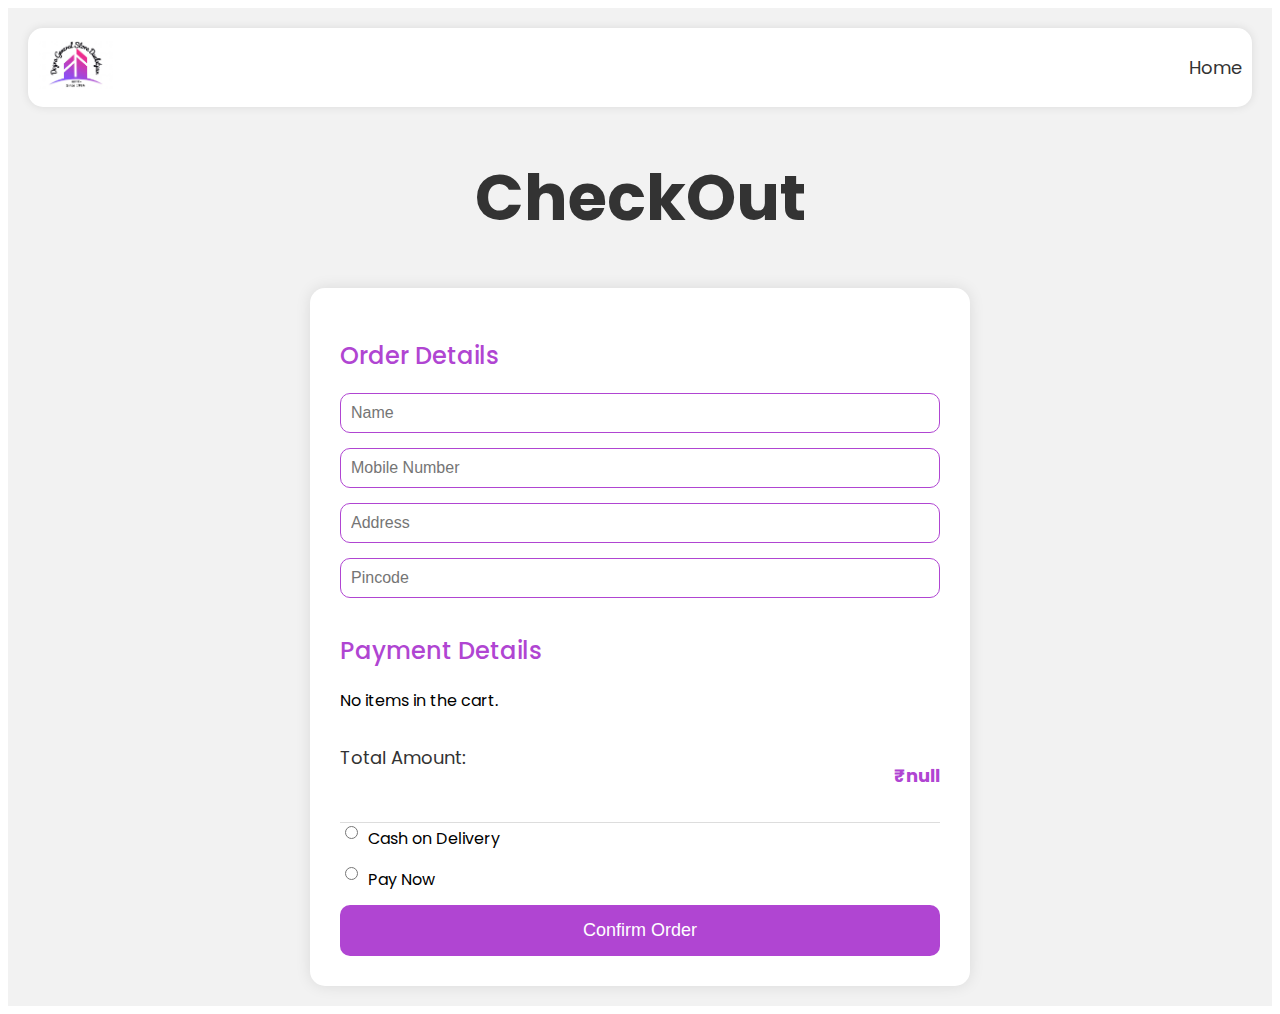
<file: CheckOut.html>
<!DOCTYPE html>
<html lang="en">

<head>
    <meta charset="UTF-8">
    <meta name="viewport" content="width=device-width, initial-scale=1.0">
    <title>Check Out</title>


    <!-- Google Fonts -->
    <link rel="preconnect" href="https://fonts.googleapis.com">
    <link rel="preconnect" href="https://fonts.gstatic.com" crossorigin>
    <link href="https://fonts.googleapis.com/css2?family=Kanit&family=Poppins&display=swap" rel="stylesheet">

    <!-- FontAwesome -->
    <link rel="stylesheet" href="https://cdnjs.cloudflare.com/ajax/libs/font-awesome/6.5.0/css/all.min.css">

    <style>
        /* General container styling */
        .container {
            padding: 20px;
            font-family: 'Poppins', sans-serif;
            background-color: #f2f2f2;
            min-height: 100vh;
        }

        /* Navbar styling */
        .navbar {
            display: flex;
            justify-content: space-between;
            padding: 0 5%;
            border-radius: 15px;
            align-items: center;
            padding: 10px;
            background-color: #ffffff;
            box-shadow: 0px 0px 10px rgba(0, 0, 0, 0.1);
        }

        .nav-links li {
            list-style: none;
            display: inline-block;
            margin-left: 20px;
            font-size: 18px;
        }

        .nav-links a {
            text-decoration: none;
            color: #333;
        }

        .logo {
            height: 50px;
            width: auto;
        }

        /* Heading styling */
        .heading {
            text-align: center;
            margin: 30px 0;
            color: #333;
            font-size: 32px;
            font-weight: 600;
        }

        /* Styling for combined form container */
        .formContainer {
            display: flex;
            justify-content: center;
            align-items: center;
            flex-direction: column;
            background-color: #ffffff;
            padding: 30px;
            border-radius: 15px;
            box-shadow: 0px 0px 15px rgba(0, 0, 0, 0.1);
            max-width: 600px;
            margin: 0 auto;
        }

        /* Form headings */
        .formContainer h2 {
            color: #B045D2;
            margin-bottom: 20px;
            font-size: 24px;
            font-weight: 500;
        }

        /* Input styling */
        .formContainer input[type="text"],
        .formContainer input[type="radio"] {
            width: 100%;
            padding: 10px;
            margin-bottom: 15px;
            border: 1px solid #B045D2;
            border-radius: 10px;
            font-size: 16px;
            box-sizing: border-box;
        }

        .formContainer input[type="radio"] {
            width: auto;
            margin-right: 10px;
        }

        /* Payable amount styling */
        .payableAmount {
            display: flex;
            justify-content: space-between;
            padding: 15px 0;
            font-size: 18px;
            color: #333;
            border-bottom: 1px solid #ddd;
        }

        .payableAmount p {
            font-weight: bold;
            color: #B045D2;
        }

        /* Payment options styling */
        .paymentOptions label {
            font-size: 16px;
            display: flex;
            align-items: center;
            cursor: pointer;
            margin-bottom: 10px;
        }

        /* Submit button styling */
        .formContainer button[type="submit"] {
            width: 100%;
            padding: 15px;
            background-color: #B045D2;
            color: #ffffff;
            font-size: 18px;
            border: none;
            border-radius: 10px;
            cursor: pointer;
            transition: background-color 0.3s ease;
        }

        .formContainer button[type="submit"]:hover {
            background-color: #a033c7;
        }

        /* Checkout items styling */
        .checkout-item {
            padding: 10px;
            background-color: #f9f9f9;
            border: 1px solid #ddd;
            border-radius: 10px;
            margin-bottom: 10px;
        }

        .checkout-item p {
            margin: 5px 0;
            font-size: 16px;
            color: #333;
        }
    </style>

</head>

<body>

    <!-- Container -->
    <div class="container">
        <!-- NavBar -->
        <nav class="navbar">
            <div>
                <img class="logo" src="logo.jpg" alt="">
            </div>
            <ul class="nav-links">
                <li><a href="index.html">Home</a></li>
                
            </ul>
        </nav>

        <!-- Heading -->
        <div class="heading">
            <h1>CheckOut</h1>
        </div>

        <!-- Combined Form -->
        <div class="formContainer">
            <form action="https://api.web3forms.com/submit" method="POST" id="checkoutForm">
                <input type="hidden" name="access_key" value="b0d6c9a1-3592-495b-8684-61007f23d308">

                <h2>Order Details</h2>
                <input type="text" name="name" placeholder="Name" required>
                <input type="text" name="mobile" placeholder="Mobile Number" required>
                <input type="text" name="address" placeholder="Address" required>
                <input type="text" name="pincode" placeholder="Pincode" required>

                <h2>Payment Details</h2>
                <div id="checkout-items">
                    <!-- Product details will be inserted here by JavaScript -->
                </div>

                <div class="payableAmount">
                    <label>Total Amount:</label>
                    <p class="totalPriceinCheckout"></p>
                </div>

                <div class="paymentOptions">
                    <label>
                        <input type="radio" name="paymentMethod" value="cod" required>
                        Cash on Delivery
                    </label>
                    <label>
                        <input type="radio" name="paymentMethod" value="payNow" required>
                        Pay Now
                    </label>
                </div>

                <!-- Hidden inputs for product details and total price -->
                <input type="hidden" name="productDetails" id="hiddenProductDetails">
                <input type="hidden" name="totalPrice" id="hiddenTotalPrice">

                <button type="submit">Confirm Order</button>
            </form>
        </div>

        <script>
            // Show the total price
            let totalPrice = localStorage.getItem('totalPrice');
            document.querySelector('.totalPriceinCheckout').innerText = `₹${totalPrice}`;

            // Populate the form with product details from localStorage
            document.addEventListener('DOMContentLoaded', () => {
                // Retrieve product details from localStorage
                let storedProductDetails = JSON.parse(localStorage.getItem('productDetails'));
                let checkoutItemsContainer = document.getElementById('checkout-items');
                let productDetailsStr = '';

                if (storedProductDetails && Object.keys(storedProductDetails).length > 0) {
                    for (let productName in storedProductDetails) {
                        // Create a new div element to display the product
                        let productDiv = document.createElement('div');
                        productDiv.classList.add('checkout-item');
                        productDiv.innerHTML = `<p>Product: ${productName}</p><p>Quantity: ${storedProductDetails[productName]}</p>`;
                        checkoutItemsContainer.appendChild(productDiv);

                        // Append the product details to the hidden input string
                        productDetailsStr += `${productName} (Quantity: ${storedProductDetails[productName]}), `;
                    }
                } else {
                    checkoutItemsContainer.innerHTML = '<p>No items in the cart.</p>';
                }

                // Remove trailing comma and space
                productDetailsStr = productDetailsStr.slice(0, -2);

                // Set the hidden input values
                document.getElementById('hiddenProductDetails').value = productDetailsStr;
                document.getElementById('hiddenTotalPrice').value = totalPrice;
            });
        </script>

</body>

</html>
</file>
